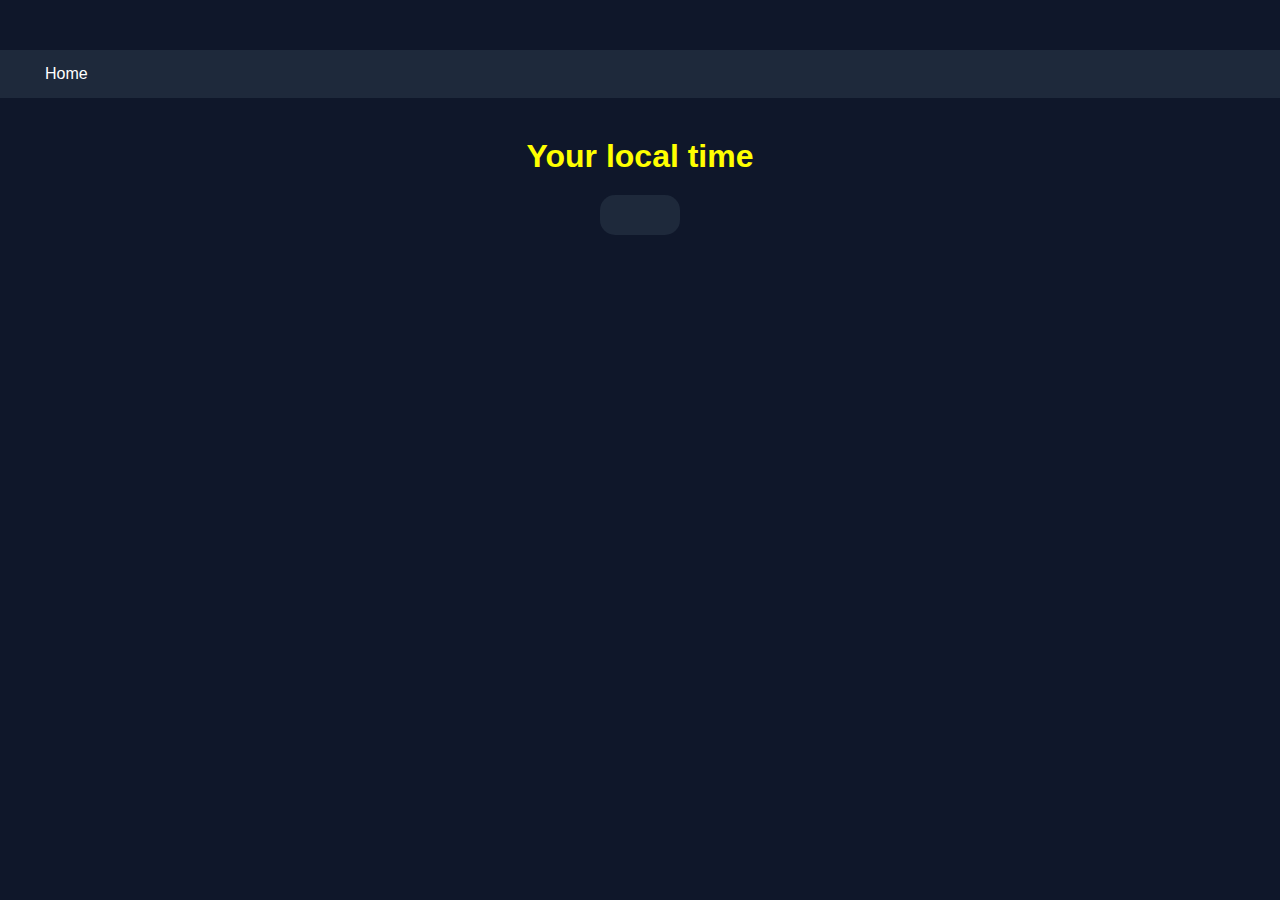
<file: p3 digitalclock/index.html>
<!DOCTYPE html>
<html lang="en">
<head>
    <meta charset="UTF-8">
    <meta name="viewport" content="width=device-width, initial-scale=1.0">
    <link rel="stylesheet" href="style.css">
    <title>time</title>
</head>
<body>
    <nav>
        <a href="/" aria-current="page">Home</a>
        <a target="_blank" href="https://www.youtube.com/"></a>
    </nav>
    <div id="banner"><span>Your local time</span></div>
    <div id="clock"></div>
</body>
<script src="script.js"></script>
</html>
</file>
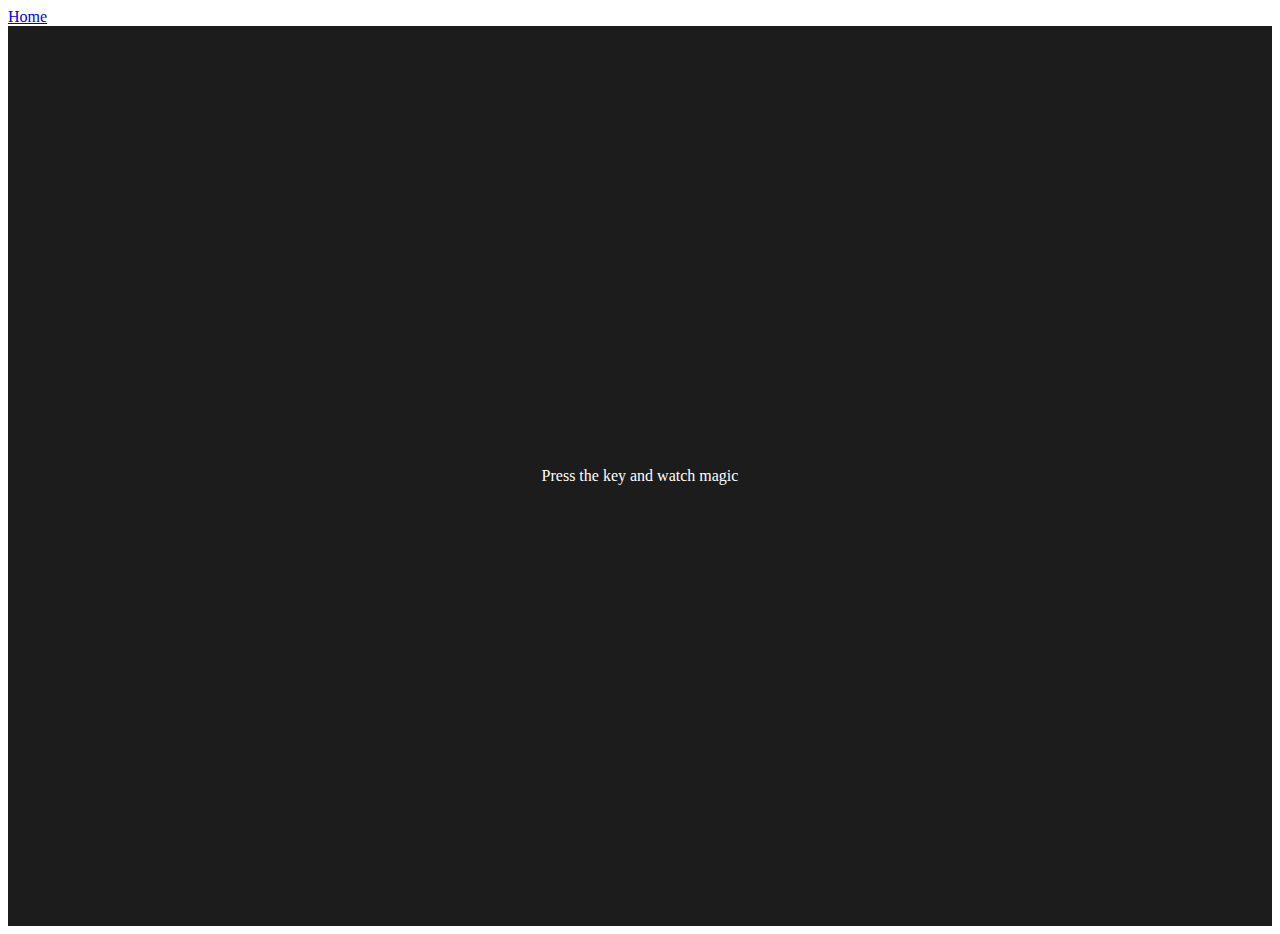
<file: p5 keydownevent/index.html>
<!DOCTYPE html>
<html lang="en">
<head>
    <meta charset="UTF-8">
    <meta name="viewport" content="width=device-width, initial-scale=1.0">
    <link rel="stylesheet" href="index.css">
    <title>Document</title>
</head>
<body>
    <nav>
        <a href="/" aria-current="page">Home</a>
    </nav>
    <div class="project">
        <div id="insert">
            <div class="key">Press the key and watch magic</div>
        </div>
    </div>
    <script src="index.js"></script>
</body>
</html>
</file>
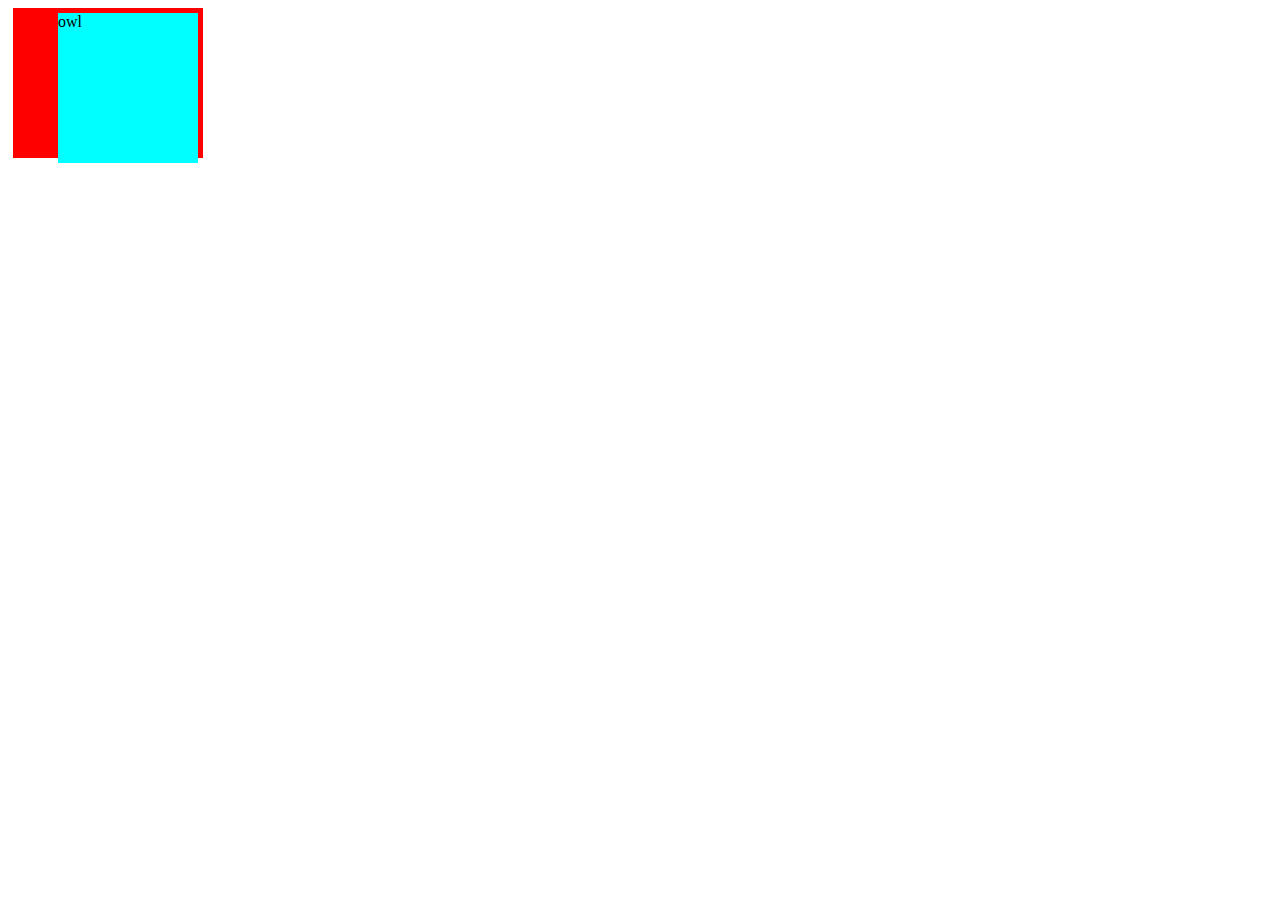
<file: z.event/index.html>
<!DOCTYPE html>
<html lang="en">
<head>
    <meta charset="UTF-8">
    <meta name="viewport" content="width=device-width, initial-scale=1.0">
    <link rel="stylesheet" href="style.css">
    <title>Document</title>
</head>
<body>
    <ul id="images">
        <li id="owl">owl</li>
    </ul>
    <script src="index.js"></script>
</body>
</html>
</file>
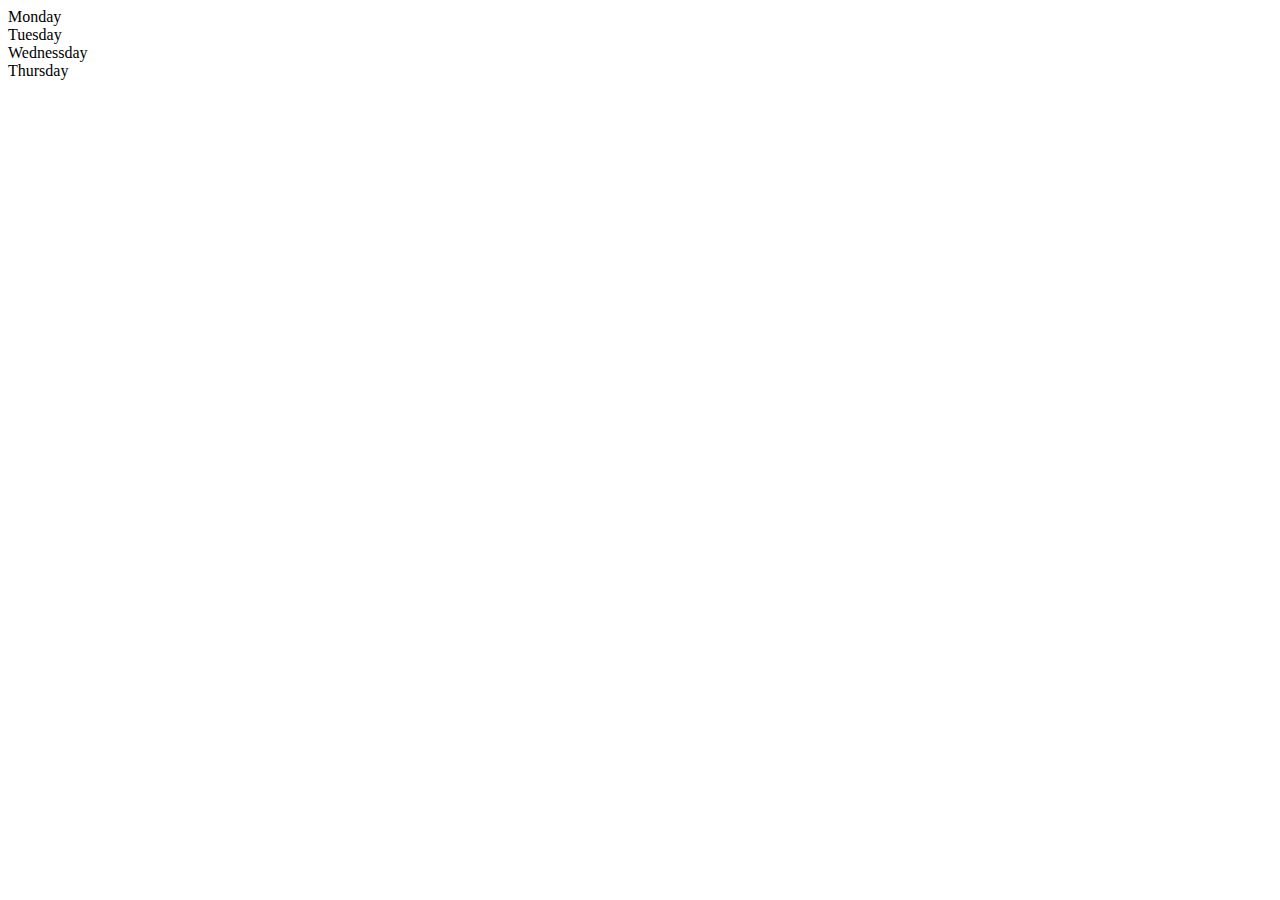
<file: 03Dom/01.html>
<!DOCTYPE html>
<html lang="en">
<head>
    <meta charset="UTF-8">
    <meta name="viewport" content="width=device-width, initial-scale=1.0">
    <title>Document</title>
</head>
<body>
    <div class="parent">
    <div class="day">Monday</div>
    <div class="day">Tuesday</div>
    <div class="day">Wednessday</div>
    <div class="day">Thursday</div>
    </div>
</body>
<script>
    const parent  = document.querySelector('.parent');
    // console.log(parent);
    // console.log(parent.children[0].innerHTML); 
    

    for(i=0; i<parent.children.length; i++){
        // console.log(parent.children[i].innerHTML);
    }
    // parent.children[i].style.color ="red";
    // console.log(parent.firstElementChild.innerHTML)
    // console.log(parent.lastElementChild.innerHTML);

    const dayone = document.querySelector('.day')
    // console.log(dayone.parentElement);
    // console.log(dayone.nextElementSibling);
    console.log("nodes :" ,parent.childNodes);
</script>
</html>
</file>
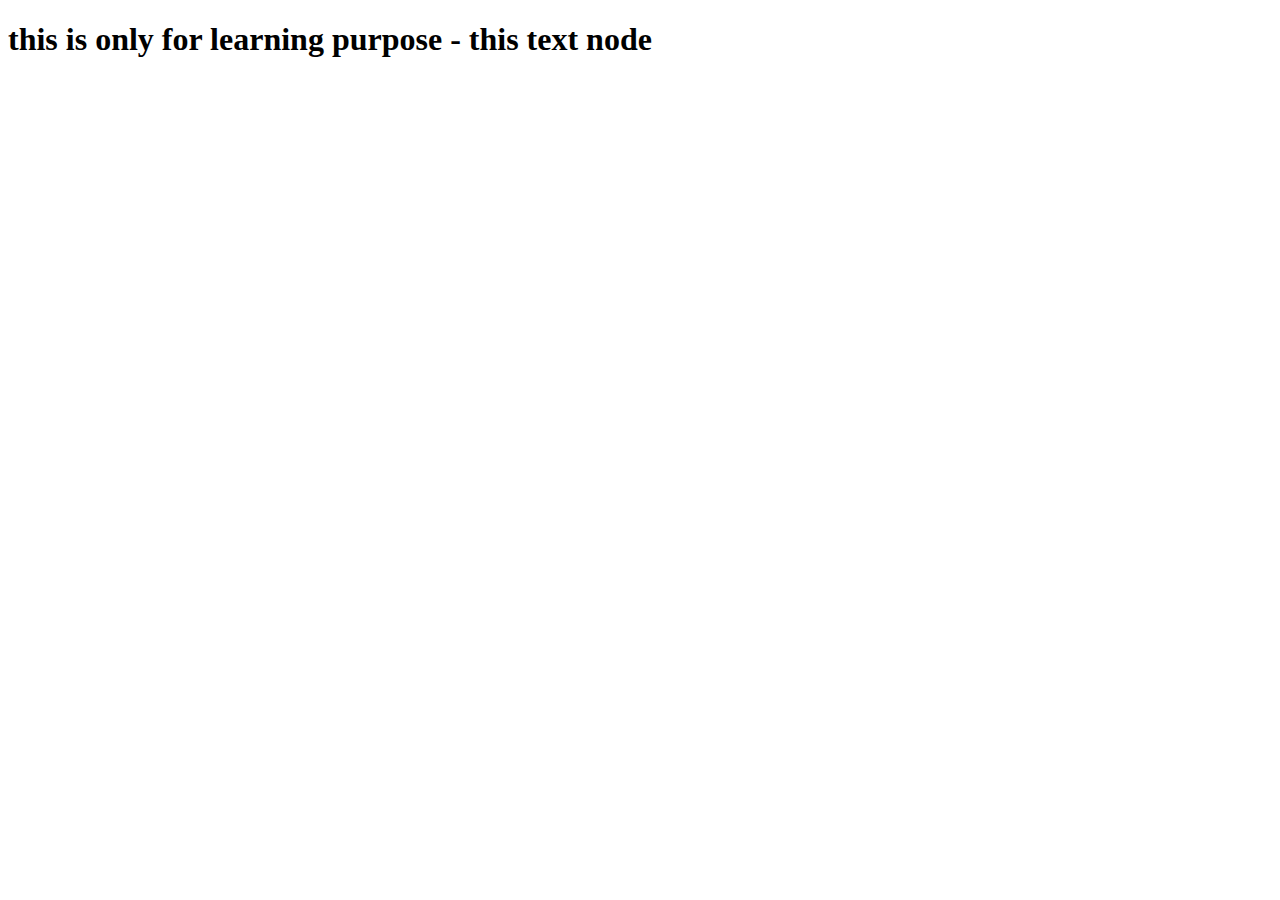
<file: 03Dom/02.html>
<!DOCTYPE html>
<html lang="en">
<head>
    <meta charset="UTF-8">
    <meta name="viewport" content="width=device-width, initial-scale=1.0">
    <title>Document</title>
</head>
<body>
    <script>
        const div = document.createElement('h1')
        console.log(div)
        div.className = 'sahib'
        div.id  = Math.floor(Math.random()*10)
        div.setAttribute('title','for learn' )
        div.innerText = 'this is only for learning purpose - '
        const addtxt = document.createTextNode('this text node');
        div.appendChild(addtxt)
        document.body.appendChild(div)
    </script>
</body>
</html>
</file>
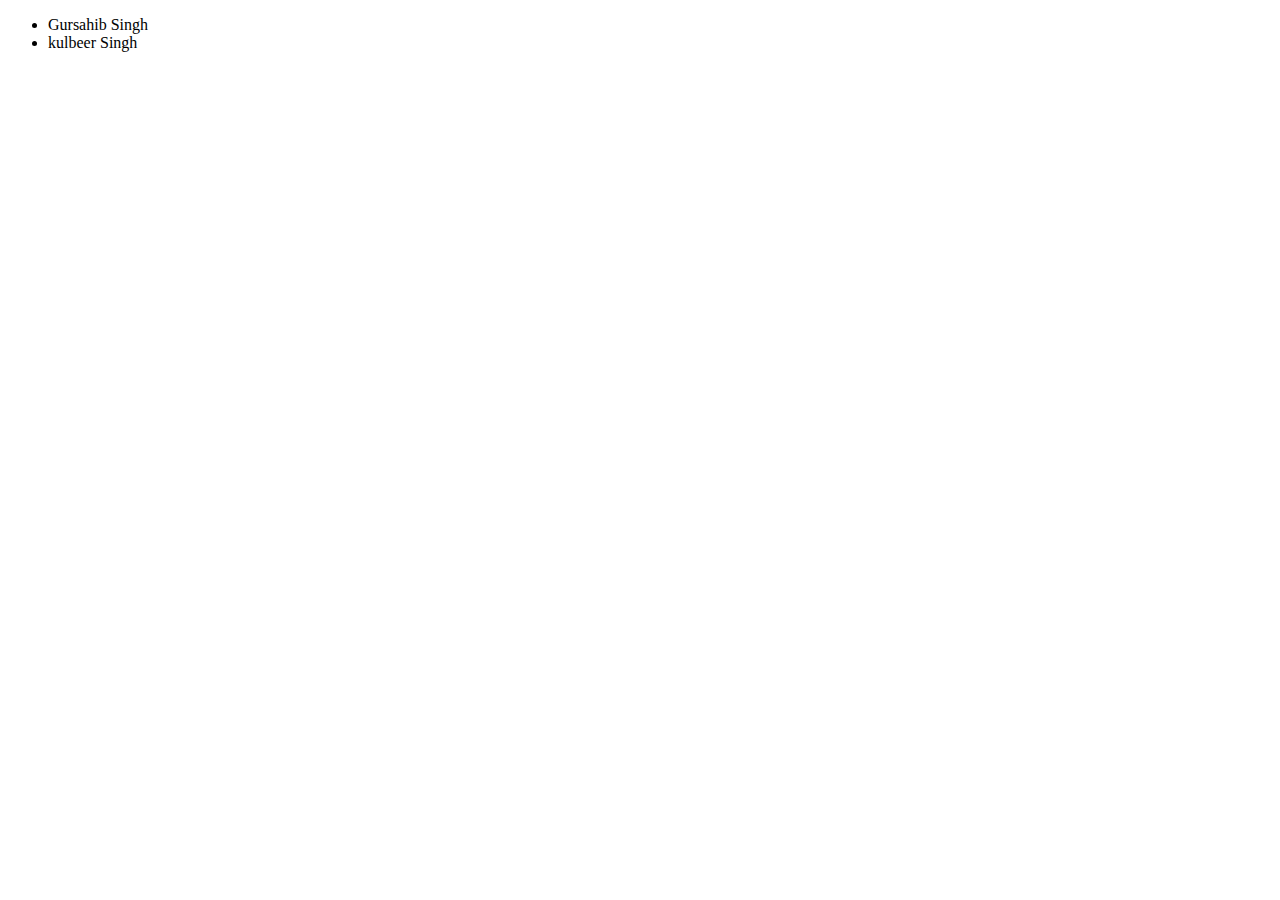
<file: 03Dom/03.html>
<!DOCTYPE html>
<html lang="en">
<head>
    <meta charset="UTF-8">
    <meta name="viewport" content="width=device-width, initial-scale=1.0">
    <title>Document</title>
</head>
<body>
    <ul class="language">
        <li>sahib</li>
    </ul>


    <script>
        function addname(named){
            const li = document.createElement('li')
            li.innerText = named
            document.querySelector('.language').appendChild(li)
        }

        addname('kulbeer Singh') 

        //edit

        const fullname = document.querySelector('li:nth-child(1)')
        const newname = document.createElement("li")
        newname.textContent = "Gursahib Singh"
        fullname.replaceWith(newname)
    </script>
</body>
</html>
</file>
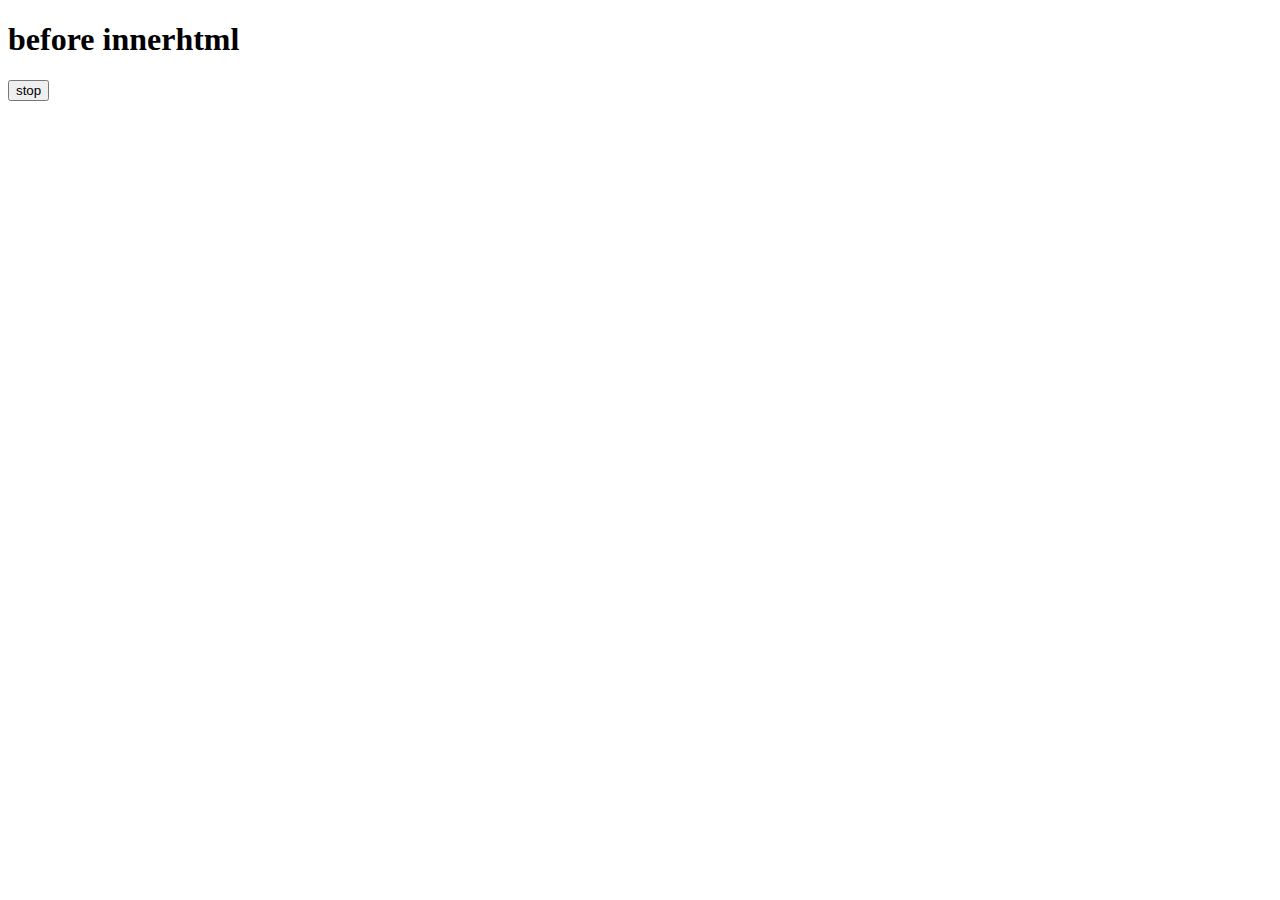
<file: 07z.event/03.html>
<!DOCTYPE html>
<html lang="en">
<head>
    <meta charset="UTF-8">
    <meta name="viewport" content="width=device-width, initial-scale=1.0">
    <title>Document</title>
</head>
<body>

    <h1>before innerhtml</h1>
    <button id="stop">stop</button>
    <script>
        const timer =function(){
            console.log("sahib");
        }

        const addin =function(){
        document.querySelector('h1').innerHTML="this is javascript"
        }

        const out = setTimeout(addin,2000)

        document.querySelector('#stop').addEventListener('click',function(){
            clearTimeout(out)
            console.log("stopped time")
        })
    </script>
</body>
</html>
</file>
<file: p3 digitalclock/style.css>
*{
    margin: 0;
    padding: 0;
    box-sizing: border-box;
    font-family: 'Segoe UI', Tahoma, Geneva, Verdana, sans-serif;
}

body {
    background-color: #0f172a;
    color: #ffffff;
    display: flex;
    flex-direction: column;
    align-items: center;
    justify-content: start;
    min-height: 900px;
    padding-top: 50px;
}

nav{
    width: 100%;
    background-color: #1e293b;
    padding: 15px 30px;
    display: flex;
    align-items: center;
}

nav a {
    color: #ffffff;
    text-decoration: none;
    margin: 0 15px;
    font-size: 16px;
    transition: color 0.3s; 
}

nav a:hover {
    color: #38bdf8;
}

#banner {
    margin-top: 40px;
    font-size: 32px;
    font-weight: bold;
    color: yellow;
    text-align: center;
}

#clock {
    margin-top: 20px;
    font-size: 64px;
    font-weight: bold;
    background: #1e293b;
    padding: 20px 40px;
    border-radius: 15px;
    box-shadow: 0 0 20px rgba(255, 255, 255, 0);
}
</file>
<file: p5 keydownevent/index.css>
table,
th,
td {
    border: 1px solid blue;
}

.project {
    background-color: #1c1c1c;
    color: #ffffff;
    display: flex;
    align-items: center;
    justify-content: center;
    text-align: center;
    height: 100vh;
}


.color {
    color: aliceblue;
    display: flex;
    flex-direction: row;
}
</file>
<file: z.event/style.css>
#images{
    width: 150px;
    display: flex;
    height: 150px;
    background-color: red;
    margin: 5px;
}
#owl{
    width: 150px;
    display: flex;
    height: 150px;
    background-color: aqua;
    margin: 5px;
}
</file>
